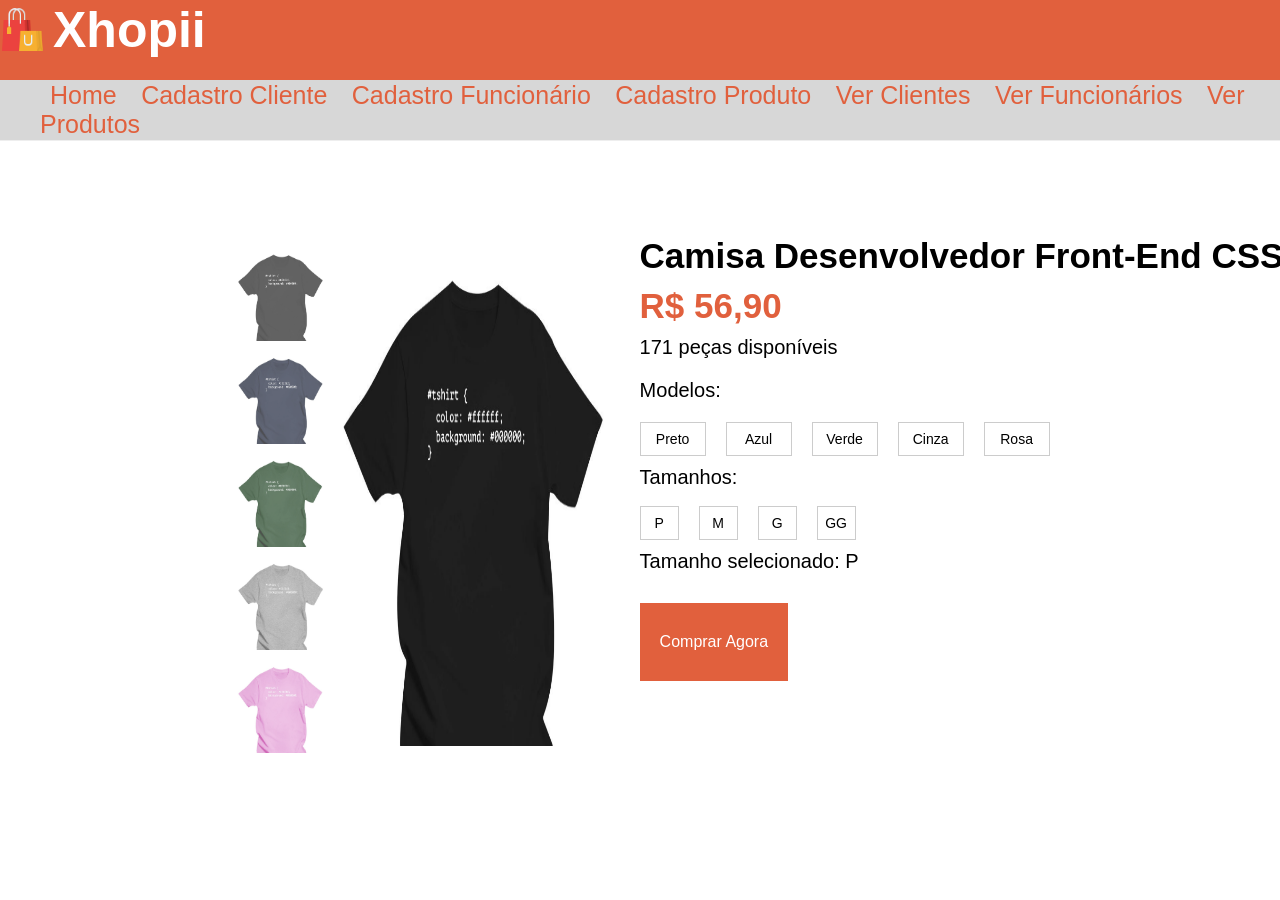
<file: ver_produto.html>
<!-- Pronto = Pires-->
 <!DOCTYPE html>
<html lang="pt-BR">
<head>
    <meta charset="UTF-8">
    <link rel="stylesheet" href="ver_produtos.css">
    <title>Xhopii</title>
</head>
<body>
    <header>
        <section class ="cabecalho-xhopii">
            <section class="cabecalho-xhopii-logo">   
            <img src="img/logo.png">
            <h1>Xhopii</h1>
            </section>
        </section>
        <section class="cabecalho-menu">
            <nav>
                <ul>
                    <a href="home.html">Home</a>
                    <a href="#">Cadastro Cliente</a>
                    <a href="#">Cadastro Funcionário</a>
                    <a href="#">Cadastro Produto</a>
                    <a href="#">Ver Clientes</a>
                    <a href="#">Ver Funcionários</a>
                    <a href="#">Ver Produtos</a>
                </ul>
            </nav>
        </section>
    </header>
 <main class="container">
    <section class="conteudo">
        <section class="conteudo-imagens">
            <label class="btn-camisa">
                <input type="radio" name="camisa" value="preto">
                <img src="img/produto1.png">
            </label>
            <label class="btn-camisa">
                <input type="radio" name="camisa" value="preto">
                <img src="img/produto2.png">
            </label>
            <label class="btn-camisa">
                <input type="radio" name="camisa" value="preto">
                <img src="img/produto3.png">
            </label>
            <label class="btn-camisa">
                <input type="radio" name="camisa" value="preto">
                <img src="img/produto4.png">
            </label>
            <label class="btn-camisa">
                <input type="radio" name="camisa" value="preto">
                <img src="img/produto5.png">
            </label>
        </section>
            <section class="conteudo-imagem">
                <img src="img/produto1.png">
            </section>
    </section>
    <section class="especificacao">
        
    <section class="especificacao-sobre">
                    <h1>Camisa Desenvolvedor Front-End CSS</h1>
                    <h2>R$ 56,90</h2>
                    <p id="p1">171 peças disponíveis</p>
                    <p id="p2">Modelos:</p>
                    </section>
                    <section class="especificacao-modelos">
                        <label class="btn-modelo">
                            <input type="radio" name="modelo" value="preto">
                            <span>Preto</span>
                        </label>
                    
                        <label class="btn-modelo">
                            <input type="radio" name="modelo" value="azul">
                            <span>Azul</span>
                        </label>
                        <label class="btn-modelo">
                            <input type="radio" name="modelo" value="preto">
                            <span>Verde</span>
                        </label>
                    
                        <label class="btn-modelo">
                            <input type="radio" name="modelo" value="azul">
                            <span>Cinza</span>
                        </label>
                        <label class="btn-modelo">
                            <input type="radio" name="modelo" value="preto">
                            <span>Rosa</span>
                        </label>
                    
                    </section>
                    <section class="especificacao-sobre-tamanho">
                        <p>Tamanhos:</p>
                        </section>
                        <section class="especificacao-tamanho">
                            <label class="btn-tamanho">
                                <input type="radio" name="tamanho" value="p">
                                <span>P</span>
                            </label>
                        
                            <label class="btn-tamanho">
                                <input type="radio" name="tamanho" value="m">
                                <span>M</span>
                            </label>
                            <label class="btn-tamanho">
                                <input type="radio" name="tamanho" value="g">
                                <span>G</span>
                            </label>
                        
                            <label class="btn-tamanho">
                                <input type="radio" name="tamanho" value="gg">
                                <span>GG</span>
                            </label>
                        
                        </section>
                        <section class="especificacao-tamanho-selecionado">
                            <p>Tamanho selecionado: P</p>
                            <button class="btn-comprar">Comprar Agora</button>
                            </section>
                </section>
            </main>
</body>
</html>
</file>
<file: ver_produtos.css>
body{
    margin:0;
    font-family:  Calibri, 'Trebuchet MS', sans-serif;
    /* Arleto*/
}   

header {
    background-color: #fff;
    /*padding: 15px 15%; /* Aumentamos o recuo lateral para centralizar o conteúdo */
    display: flex;
    flex-direction: column;
    justify-content: space-between;
    align-items: center;
    border-bottom: 1px solid #eee;
}

header .cabecalho-xhopii{
    width: 100%;
    height: 80px;
    background-color: rgb(225, 96, 61);
    display: flex;
    justify-content: flex-start;
}

header .cabecalho-xhopii .cabecalho-xhopii-logo{
    width: 20%;
    height: 80px;
    display: flex;
    flex-direction: row;
    align-items: center;
    justify-content: flex-start;
}
header .cabecalho-xhopii .cabecalho-xhopii-logo img{
    width: 45px;
    height: 50px;
    margin-bottom: 20px;
}
header .cabecalho-xhopii .cabecalho-xhopii-logo h1{
    color: rgb(255, 255, 255);
    font-size: 50px;
    margin-left: 8px;
    margin-top: 30px;
}

header .cabecalho-menu{
    width: 100%;
    height: 60px;
    background-color: rgb(215, 215, 215);
    display: flex;
    flex-direction: row;
    justify-content: space-evenly;
    align-items: center;
}
header .cabecalho-menu a{
    text-decoration: none;
    color: rgb(225, 96, 61);
    font-size: 25px;

    margin: 10px;
}

.container {
  display: flex;  
  flex-wrap: wrap;        
  flex-direction: row;    
  gap: 20px;              
}
.conteudo{

    width: 32%;
    padding-left: 200px;
    padding-right: 10px;
    margin-top: 120px;
    display: flex;
    flex-direction: row;
    align-items: flex-start;
    justify-content: flex-start;
}

.conteudo .conteudo-imagens{
    width: 10%;
    height: 60px;
    background-color: rgb(255, 255, 255);
    display: flex;
    flex-direction: column;
    justify-content: center;
    align-items: flex-start;
    margin-top: 215px;
    margin-left: 8%;
}
.conteudo .conteudo-imagens img{
    width: 90px;
    height: 90px;
    margin: 0px;
   filter: opacity(0.7);
}

/* 1. Esconde a bolinha do rádio original */
.btn-camisa input[type="radio"] {
    display: none;
}

/* 2. Container da miniatura (Label) */
.btn-camisa {
    display: block;
    cursor: pointer;
    border: 2px solid transparent; /* Borda invisível para não "pular" quando selecionar */
    margin-bottom: 5px;
    transition: all 0.2s;
}

/* 3. Quando o rádio estiver marcado, aplica a borda na Label (igual aos modelos) */
.btn-camisa:has(input:checked) {
    border-color: rgb(225, 96, 61);
}

/* 4. Aumenta a opacidade da imagem quando selecionada */
.btn-camisa:has(input:checked) img {
    filter: opacity(1);
}

.conteudo .conteudo-imagem{
    width: 480px;
    height: 485px;
    background-color: rgb(255, 255, 255);
    display: flex;
    flex-direction: row;
    justify-content: flex-start;
    align-items: flex-start;
    margin-left: 60px;
}

.conteudo .conteudo-imagem img{
    width: 100%;      
    height: 100%;     
}

.especificacao{
    width: 100px;
    /*height: 300px;*/
    background-color: rgb(255, 255, 255);
    display: flex;
    flex-direction: column;
    justify-content: flex-start;
    align-items: flex-start;
    margin-top: 60px;
}

.especificacao .especificacao-sobre{
    width: 700px;
    height: auto;
    background-color: rgb(255, 255, 255);
    display: flex;
    flex-direction: column;
    justify-content: flex-start;
    align-items: flex-start;
    margin-left:0;
    margin: 0;
    
}

.especificacao .especificacao-sobre h1{

    font-size: 35px;
    margin-bottom: 10px;
}
.especificacao .especificacao-sobre h2{
    font-size: 35px;
    color: rgb(225, 96, 61);
    margin:0 0 10px 0;
}
.especificacao .especificacao-sobre #p1{
    font-size: 20px;
    margin-top: 0;
}
.especificacao .especificacao-sobre #p2{
    font-size: 20px;

    margin-top: 0;
}
.especificacao .especificacao-modelos {
    width: 700px;
    height: auto; /* Ajustado para não prender o conteúdo */
    display: flex;
    flex-direction: row;
    gap: 20px;           
    margin: 0;
}

/* Esconde a bolinha do rádio */
.btn-modelo input[type="radio"] {
    display: none;
}

/* Estilo do "Botão" */
.btn-modelo {
    display: flex;
    align-items: center;
    justify-content: center;
    padding: 8px 2px;
    border: 1px solid #ccc;
    cursor: pointer;
    font-size: 14px;
    background-color: #fff;
    min-width: 60px;
    transition: all 0.2s;
}

/* Quando o rádio interno estiver checado, estiliza a label pai */
.btn-modelo:has(input:checked) {
    border-color: rgb(225, 96, 61); /* Laranja da Xhopii */
    color: rgb(225, 96, 61);
    box-shadow: 0 0 2px rgba(255, 69, 0, 0.5);
}

/* Efeito de hover para parecer clicável */
.btn-modelo:hover {
    background-color: #f9f9f9;
}

.especificacao .especificacao-sobre-tamanho{
    width: 100px;
    height: 30px;
    margin-top: 10px;
    display: flex;
    align-items: flex-start;
    justify-content: flex-start;
    margin-left: 0;
}
.especificacao .especificacao-sobre-tamanho p{
    font-size: 20px;
    margin-top: 0;
}

.especificacao .especificacao-tamanho {
    width: 700px;
    height: auto; /* Ajustado para não prender o conteúdo */
    display: flex;
    flex-direction: row;
    gap: 20px;           
    margin-top: 10px;
}

/* Esconde a bolinha do rádio */
.btn-tamanho input[type="radio"] {
    display: none;
}

/* Estilo do "Botão" */
.btn-tamanho {
    display: flex;
    align-items: center;
    justify-content: center;
    padding: 8px 1px ;
    border: 1px solid #ccc;
    cursor: pointer;
    font-size: 14px;
    background-color: #fff;
    min-width: 35px;
    transition: all 0.2s;
}

/* Quando o rádio interno estiver checado, estiliza a label pai */
.btn-tamanho:has(input:checked) {
    border-color: rgb(225, 96, 61); /* Laranja da Xhopii */
    color: rgb(225, 96, 61);
    box-shadow: 0 0 2px rgba(255, 69, 0, 0.5);
}

/* Efeito de hover para parecer clicável */
.btn-tamanho:hover {
    background-color: #f9f9f9;
}

.especificacao .especificacao-tamanho-selecionado{
    width: 230px;
    height: 100px;
    margin-top: 10px;
    display: flex;
    flex-direction: column;
    align-items: flex-start;
    justify-content: flex-start;
    margin-left: 0;
}

.especificacao .especificacao-tamanho-selecionado p{
    font-size: 20px;
    margin-top: 0;
}

.especificacao .especificacao-tamanho-selecionado .btn-comprar{
        /* Cores e Fundo */
        background-color: rgb(225, 96, 61); /* Laranja característico do marketplace */
        color: #FFFFFF;
        border: none;
        
        /* Tipografia */
        font-size: 16px;
        font-weight: 500;
        font-family: 'Roboto', sans-serif; /* Ou sans-serif padrão */
        
        /* Espaçamento e Tamanho */
        padding: 30px 20px;
        min-width: 100px;
        cursor: pointer;
        
        /* Alinhamento no seu Flexbox */
        align-self: flex-start; /* Garante que ele fique à esquerda no container column */
        margin-top: 10px;
        
        /* Suavidade na interação */
        transition: background-color 0.2s ease, transform 0.1s;
    }
    
    /* Efeito ao passar o mouse (Hover) */
    .btn-comprar:hover {
        background-color: #E64A19; /* Um laranja levemente mais escuro */
    }
    
    /* Efeito de clique (Active) */
    .btn-comprar:active {
        transform: scale(0.98); /* Dá uma sensação de "afundar" ao clicar */
    }
</file>
